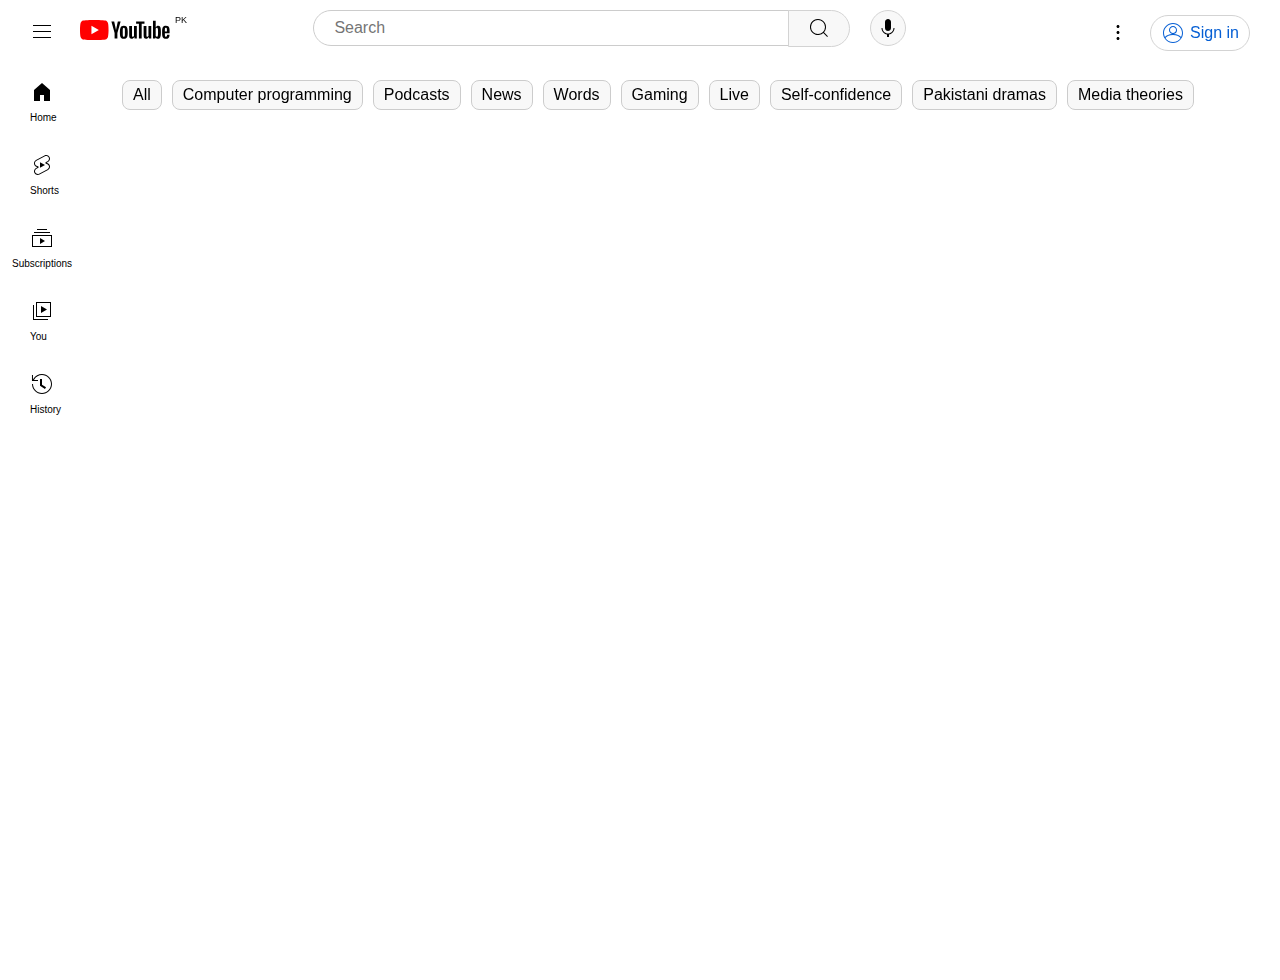
<file: index.html>
<!DOCTYPE html>
<html lang="en">
<head>
    <meta charset="UTF-8">
    <meta name="viewport" content="width=device-width, initial-scale=1.0">
    <title>YouTube</title>
    <link rel="stylesheet" href="./CSS/style.css">
    <link rel="shortcut icon" href="https://www.youtube.com/s/desktop/19824aef/img/favicon_48x48.png" type="image/x-icon">
</head>
<body>
    <header>
<div class="navbar">      
        <div class="navicon">
            <svg class="dash" xmlns="http://www.w3.org/2000/svg"><path d="M21 6H3V5h18v1zm0 5H3v1h18v-1zm0 6H3v1h18v-1z"></path></svg>
        </div>
        <div class="logo">
            <svg xmlns="http://www.w3.org/2000/svg" id="yt-logo-updated-svg_yt14" class="external-icon" viewBox="0 0 90 20" focusable="false" aria-hidden="true" style="pointer-events: none; display: inherit; width: 100%; height: 100%;">
                <svg id="yt-logo-updated_yt14" viewBox="0 0 90 20" preserveAspectRatio="xMidYMid meet" xmlns="http://www.w3.org/2000/svg">
                  <g>
                    <path d="M27.9727 3.12324C27.6435 1.89323 26.6768 0.926623 25.4468 0.597366C23.2197 2.24288e-07 14.285 0 14.285 0C14.285 0 5.35042 2.24288e-07 3.12323 0.597366C1.89323 0.926623 0.926623 1.89323 0.597366 3.12324C2.24288e-07 5.35042 0 10 0 10C0 10 2.24288e-07 14.6496 0.597366 16.8768C0.926623 18.1068 1.89323 19.0734 3.12323 19.4026C5.35042 20 14.285 20 14.285 20C14.285 20 23.2197 20 25.4468 19.4026C26.6768 19.0734 27.6435 18.1068 27.9727 16.8768C28.5701 14.6496 28.5701 10 28.5701 10C28.5701 10 28.5677 5.35042 27.9727 3.12324Z" fill="#FF0000"></path>
                    <path d="M11.4253 14.2854L18.8477 10.0004L11.4253 5.71533V14.2854Z" fill="white"></path>
                  </g>
                  <g>
                    <g id="youtube-paths_yt14">
                      <path d="M34.6024 13.0036L31.3945 1.41846H34.1932L35.3174 6.6701C35.6043 7.96361 35.8136 9.06662 35.95 9.97913H36.0323C36.1264 9.32532 36.3381 8.22937 36.665 6.68892L37.8291 1.41846H40.6278L37.3799 13.0036V18.561H34.6001V13.0036H34.6024Z"></path>
                      <path d="M41.4697 18.1937C40.9053 17.8127 40.5031 17.22 40.2632 16.4157C40.0257 15.6114 39.9058 14.5437 39.9058 13.2078V11.3898C39.9058 10.0422 40.0422 8.95805 40.315 8.14196C40.5878 7.32588 41.0135 6.72851 41.592 6.35457C42.1706 5.98063 42.9302 5.79248 43.871 5.79248C44.7976 5.79248 45.5384 5.98298 46.0981 6.36398C46.6555 6.74497 47.0647 7.34234 47.3234 8.15137C47.5821 8.96275 47.7115 10.0422 47.7115 11.3898V13.2078C47.7115 14.5437 47.5845 15.6161 47.3329 16.4251C47.0812 17.2365 46.672 17.8292 46.1075 18.2031C45.5431 18.5771 44.7764 18.7652 43.8098 18.7652C42.8126 18.7675 42.0342 18.5747 41.4697 18.1937ZM44.6353 16.2323C44.7905 15.8231 44.8705 15.1575 44.8705 14.2309V10.3292C44.8705 9.43077 44.7929 8.77225 44.6353 8.35833C44.4777 7.94206 44.2026 7.7351 43.8074 7.7351C43.4265 7.7351 43.156 7.94206 43.0008 8.35833C42.8432 8.77461 42.7656 9.43077 42.7656 10.3292V14.2309C42.7656 15.1575 42.8408 15.8254 42.9914 16.2323C43.1419 16.6415 43.4123 16.8461 43.8074 16.8461C44.2026 16.8461 44.4777 16.6415 44.6353 16.2323Z"></path>
                      <path d="M56.8154 18.5634H54.6094L54.3648 17.03H54.3037C53.7039 18.1871 52.8055 18.7656 51.6061 18.7656C50.7759 18.7656 50.1621 18.4928 49.767 17.9496C49.3719 17.4039 49.1743 16.5526 49.1743 15.3955V6.03751H51.9942V15.2308C51.9942 15.7906 52.0553 16.188 52.1776 16.4256C52.2999 16.6631 52.5045 16.783 52.7914 16.783C53.036 16.783 53.2712 16.7078 53.497 16.5573C53.7228 16.4067 53.8874 16.2162 53.9979 15.9858V6.03516H56.8154V18.5634Z"></path>
                      <path d="M64.4755 3.68758H61.6768V18.5629H58.9181V3.68758H56.1194V1.42041H64.4755V3.68758Z"></path>
                      <path d="M71.2768 18.5634H69.0708L68.8262 17.03H68.7651C68.1654 18.1871 67.267 18.7656 66.0675 18.7656C65.2373 18.7656 64.6235 18.4928 64.2284 17.9496C63.8333 17.4039 63.6357 16.5526 63.6357 15.3955V6.03751H66.4556V15.2308C66.4556 15.7906 66.5167 16.188 66.639 16.4256C66.7613 16.6631 66.9659 16.783 67.2529 16.783C67.4974 16.783 67.7326 16.7078 67.9584 16.5573C68.1842 16.4067 68.3488 16.2162 68.4593 15.9858V6.03516H71.2768V18.5634Z"></path>
                      <path d="M80.609 8.0387C80.4373 7.24849 80.1621 6.67699 79.7812 6.32186C79.4002 5.96674 78.8757 5.79035 78.2078 5.79035C77.6904 5.79035 77.2059 5.93616 76.7567 6.23014C76.3075 6.52412 75.9594 6.90747 75.7148 7.38489H75.6937V0.785645H72.9773V18.5608H75.3056L75.5925 17.3755H75.6537C75.8724 17.7988 76.1993 18.1304 76.6344 18.3774C77.0695 18.622 77.554 18.7443 78.0855 18.7443C79.038 18.7443 79.7412 18.3045 80.1904 17.4272C80.6396 16.5476 80.8653 15.1765 80.8653 13.3092V11.3266C80.8653 9.92722 80.7783 8.82892 80.609 8.0387ZM78.0243 13.1492C78.0243 14.0617 77.9867 14.7767 77.9114 15.2941C77.8362 15.8115 77.7115 16.1808 77.5328 16.3971C77.3564 16.6158 77.1165 16.724 76.8178 16.724C76.585 16.724 76.371 16.6699 76.1734 16.5594C75.9759 16.4512 75.816 16.2866 75.6937 16.0702V8.96062C75.7877 8.6196 75.9524 8.34209 76.1852 8.12337C76.4157 7.90465 76.6697 7.79646 76.9401 7.79646C77.2271 7.79646 77.4481 7.90935 77.6034 8.13278C77.7609 8.35855 77.8691 8.73485 77.9303 9.26636C77.9914 9.79787 78.022 10.5528 78.022 11.5335V13.1492H78.0243Z"></path>
                      <path d="M84.8657 13.8712C84.8657 14.6755 84.8892 15.2776 84.9363 15.6798C84.9833 16.0819 85.0821 16.3736 85.2326 16.5594C85.3831 16.7428 85.6136 16.8345 85.9264 16.8345C86.3474 16.8345 86.639 16.6699 86.7942 16.343C86.9518 16.0161 87.0365 15.4705 87.0506 14.7085L89.4824 14.8519C89.4965 14.9601 89.5035 15.1106 89.5035 15.3011C89.5035 16.4582 89.186 17.3237 88.5534 17.8952C87.9208 18.4667 87.0247 18.7536 85.8676 18.7536C84.4777 18.7536 83.504 18.3185 82.9466 17.446C82.3869 16.5735 82.1094 15.2259 82.1094 13.4008V11.2136C82.1094 9.33452 82.3987 7.96105 82.9772 7.09558C83.5558 6.2301 84.5459 5.79736 85.9499 5.79736C86.9165 5.79736 87.6597 5.97375 88.1771 6.32888C88.6945 6.684 89.059 7.23433 89.2707 7.98457C89.4824 8.7348 89.5882 9.76961 89.5882 11.0913V13.2362H84.8657V13.8712ZM85.2232 7.96811C85.0797 8.14449 84.9857 8.43377 84.9363 8.83593C84.8892 9.2381 84.8657 9.84722 84.8657 10.6657V11.5641H86.9283V10.6657C86.9283 9.86133 86.9001 9.25221 86.846 8.83593C86.7919 8.41966 86.6931 8.12803 86.5496 7.95635C86.4062 7.78702 86.1851 7.7 85.8864 7.7C85.5854 7.70235 85.3643 7.79172 85.2232 7.96811Z"></path>
                    </g>
                  </g>
                </svg>
              </svg><span class="pk">PK</span>
        </div>
        <div class="searchbar">
            <input type="search" placeholder="Search">
        </div>
        <div class="searchicon">
            <svg xmlns="http://www.w3.org/2000/svg" fill="currentColor" height="24" viewBox="0 0 24 24" width="24" focusable="false" aria-hidden="true" ><path clip-rule="evenodd" d="M16.296 16.996a8 8 0 11.707-.708l3.909 3.91-.707.707-3.909-3.909zM18 11a7 7 0 00-14 0 7 7 0 1014 0z" fill-rule="evenodd"></path></svg>
        </div>
        <div class="voice">
            <svg xmlns="http://www.w3.org/2000/svg" height="24" viewBox="0 0 24 24" width="24" focusable="false" aria-hidden="true" style="pointer-events: none; display: inherit; width: 100%; height: 100%;"><path d="M12 3c-1.66 0-3 1.37-3 3.07v5.86c0 1.7 1.34 3.07 3 3.07s3-1.37 3-3.07V6.07C15 4.37 13.66 3 12 3zm6.5 9h-1c0 3.03-2.47 5.5-5.5 5.5S6.5 15.03 6.5 12h-1c0 3.24 2.39 5.93 5.5 6.41V21h2v-2.59c3.11-.48 5.5-3.17 5.5-6.41z"></path></svg>
        </div>
        <div class="dots">
            <svg xmlns="http://www.w3.org/2000/svg" enable-background="new 0 0 24 24" height="24" viewBox="0 0 24 24" width="24" focusable="false" aria-hidden="true" style="pointer-events: none; display: inherit; width: 100%; height: 100%;"><path d="M12 16.5c.83 0 1.5.67 1.5 1.5s-.67 1.5-1.5 1.5-1.5-.67-1.5-1.5.67-1.5 1.5-1.5zM10.5 12c0 .83.67 1.5 1.5 1.5s1.5-.67 1.5-1.5-.67-1.5-1.5-1.5-1.5.67-1.5 1.5zm0-6c0 .83.67 1.5 1.5 1.5s1.5-.67 1.5-1.5-.67-1.5-1.5-1.5-1.5.67-1.5 1.5z"></path></svg>
        </div>
       <a href="https://accounts.google.com/ServiceLogin?service=youtube&amp;uilel=3&amp;passive=true&amp;continue=https%3A%2F%2Fwww.youtube.com%2Fsignin%3Faction_handle_signin%3Dtrue%26app%3Ddesktop%26hl%3Den%26next%3D%252F&amp;hl=en&amp;ec=65620"><div class="signin">
      <div class="pro"><svg xmlns="http://www.w3.org/2000/svg" height="24" viewBox="0 0 24 24" width="24" focusable="false" aria-hidden="true" style="pointer-events: none; display: inherit; width: 100%; height: 100%;"><path d="M12 2C6.48 2 2 6.48 2 12s4.48 10 10 10 10-4.48 10-10S17.52 2 12 2zm0 1c4.96 0 9 4.04 9 9 0 1.42-.34 2.76-.93 3.96-1.53-1.72-3.98-2.89-7.38-3.03A3.996 3.996 0 0016 9c0-2.21-1.79-4-4-4S8 6.79 8 9c0 1.97 1.43 3.6 3.31 3.93-3.4.14-5.85 1.31-7.38 3.03C3.34 14.76 3 13.42 3 12c0-4.96 4.04-9 9-9zM9 9c0-1.65 1.35-3 3-3s3 1.35 3 3-1.35 3-3 3-3-1.35-3-3zm3 12c-3.16 0-5.94-1.64-7.55-4.12C6.01 14.93 8.61 13.9 12 13.9c3.39 0 5.99 1.03 7.55 2.98C17.94 19.36 15.16 21 12 21z"></path></svg></div>
      <div class="sin">Sign in</div>
        </div></a> 
</div>
  <div class="sidebar">
    
    <div class="homeicon">
        <svg xmlns="http://www.w3.org/2000/svg" enable-background="new 0 0 24 24" height="24" viewBox="0 0 24 24" width="24" focusable="false" aria-hidden="true" style="pointer-events: none; display: inherit; width: 100%; height: 100%;"><g><path d="M4 21V10.08l8-6.96 8 6.96V21h-6v-6h-4v6H4z"></path></g></svg>
    </div>
    <span class="dis">Home</span>
    <div class="homeicon">
        <svg xmlns="http://www.w3.org/2000/svg" height="24" viewBox="0 0 24 24" width="24" focusable="false" aria-hidden="true" style="pointer-events: none; display: inherit; width: 100%; height: 100%;"><path d="M10 14.65v-5.3L15 12l-5 2.65zm7.77-4.33-1.2-.5L18 9.06c1.84-.96 2.53-3.23 1.56-5.06s-3.24-2.53-5.07-1.56L6 6.94c-1.29.68-2.07 2.04-2 3.49.07 1.42.93 2.67 2.22 3.25.03.01 1.2.5 1.2.5L6 14.93c-1.83.97-2.53 3.24-1.56 5.07.97 1.83 3.24 2.53 5.07 1.56l8.5-4.5c1.29-.68 2.06-2.04 1.99-3.49-.07-1.42-.94-2.68-2.23-3.25zm-.23 5.86-8.5 4.5c-1.34.71-3.01.2-3.72-1.14-.71-1.34-.2-3.01 1.14-3.72l2.04-1.08v-1.21l-.69-.28-1.11-.46c-.99-.41-1.65-1.35-1.7-2.41-.05-1.06.52-2.06 1.46-2.56l8.5-4.5c1.34-.71 3.01-.2 3.72 1.14.71 1.34.2 3.01-1.14 3.72L15.5 9.26v1.21l1.8.74c.99.41 1.65 1.35 1.7 2.41.05 1.06-.52 2.06-1.46 2.56z"></path></svg>
    </div>
    <span class="dis">Shorts</span>
    <div class="homeicon">
        <svg xmlns="http://www.w3.org/2000/svg" enable-background="new 0 0 24 24" height="24" viewBox="0 0 24 24" width="24" focusable="false" aria-hidden="true" style="pointer-events: none; display: inherit; width: 100%; height: 100%;"><path d="M10 18v-6l5 3-5 3zm7-15H7v1h10V3zm3 3H4v1h16V6zm2 3H2v12h20V9zM3 10h18v10H3V10z"></path></svg>
    </div>
    <span class="dis die">Subscriptions</span>
    <div class="homeicon">
        <svg xmlns="http://www.w3.org/2000/svg" enable-background="new 0 0 24 24" height="24" viewBox="0 0 24 24" width="24" focusable="false" aria-hidden="true" style="pointer-events: none; display: inherit; width: 100%; height: 100%;"><path d="m11 7 6 3.5-6 3.5V7zm7 13H4V6H3v15h15v-1zm3-2H6V3h15v15zM7 17h13V4H7v13z"></path></svg>
    </div>
    <span class="dis">You</span>
    <div class="homeicon">
        <svg xmlns="http://www.w3.org/2000/svg" height="24" style="pointer-events: none; display: inherit; width: 100%; height: 100%;" viewBox="0 0 24 24" width="24" focusable="false" aria-hidden="true"><g><path d="M14.97 16.95 10 13.87V7h2v5.76l4.03 2.49-1.06 1.7zM22 12c0 5.51-4.49 10-10 10S2 17.51 2 12h1c0 4.96 4.04 9 9 9s9-4.04 9-9-4.04-9-9-9C8.81 3 5.92 4.64 4.28 7.38c-.11.18-.22.37-.31.56L3.94 8H8v1H1.96V3h1v4.74c.04-.09.07-.17.11-.25.11-.22.23-.42.35-.63C5.22 3.86 8.51 2 12 2c5.51 0 10 4.49 10 10z"></path></g></svg>
    </div>
    <span class="dis">History</span>


  </div>
<div class="boxes">
    <div class="box one" onclick="Cncolor1()">All</div>
    <div class="box two" onclick="Cncolor2()">Computer programming</div>
    <div class="box three" onclick="Cncolor3()">Podcasts</div>
    <div class="box four" onclick="Cncolor4()">News</div>
    <div class="box five" onclick="">Words</div>
    <div class="box six" onclick="">Gaming</div>
    <div class="box seven" onclick="">Live</div>
    <div class="box eight" onclick="">Self-confidence</div>
    <div class="box nine" onclick="">Pakistani dramas</div>
    <div class="box ten" onclick="">Media theories</div>
</div>
    </header>
<div class="boxyy">
    <div class="boxxx">
        <iframe width="370" height="208" src="https://www.youtube.com/embed/pM88bp5xJww?si=obp-CldiBy0OMZ7M" title="YouTube video player" frameborder="0" allow="accelerometer; autoplay; clipboard-write; encrypted-media; gyroscope; picture-in-picture; web-share" referrerpolicy="strict-origin-when-cross-origin" allowfullscreen></iframe>
    </div>
    <div class="boxxx">
        <iframe width="370" height="208" src="https://www.youtube.com/embed/ekQLGA2xHgk?si=qcLi6R7VFmY_mLNc" title="YouTube video player" frameborder="0" allow="accelerometer; autoplay; clipboard-write; encrypted-media; gyroscope; picture-in-picture; web-share" referrerpolicy="strict-origin-when-cross-origin" allowfullscreen></iframe>
    </div>
    <div class="boxxx">
        <iframe width="370" height="208" src="https://www.youtube.com/embed/NHTVFBGoR3s?si=7XVvoAURt0gvVtg1" title="YouTube video player" frameborder="0" allow="accelerometer; autoplay; clipboard-write; encrypted-media; gyroscope; picture-in-picture; web-share" referrerpolicy="strict-origin-when-cross-origin" allowfullscreen></iframe>
    </div>
    <div class="boxxx">
        <iframe width="370" height="208" src="https://www.youtube.com/embed/IA5xHX2lKVo?si=xpDK7hHZkxNaFaja" title="YouTube video player" frameborder="0" allow="accelerometer; autoplay; clipboard-write; encrypted-media; gyroscope; picture-in-picture; web-share" referrerpolicy="strict-origin-when-cross-origin" allowfullscreen></iframe>
    </div>
    <div class="boxxx">
        <iframe width="370" height="208" src="https://www.youtube.com/embed/Tuw8hxrFBH8?si=QQ78-QHbvHabhmwl" title="YouTube video player" frameborder="0" allow="accelerometer; autoplay; clipboard-write; encrypted-media; gyroscope; picture-in-picture; web-share" referrerpolicy="strict-origin-when-cross-origin" allowfullscreen></iframe>
    </div>
    <div class="boxxx">
        <iframe width="370" height="208" src="https://www.youtube.com/embed/4eV-3OoNSZA?si=-cN2dYkr8A1e6t9n" title="YouTube video player" frameborder="0" allow="accelerometer; autoplay; clipboard-write; encrypted-media; gyroscope; picture-in-picture; web-share" referrerpolicy="strict-origin-when-cross-origin" allowfullscreen></iframe>
    </div>
    <div class="boxxx">
        <iframe width="370" height="208" src="https://www.youtube.com/embed/IFxmKHhZnPE?si=7ZsC-3jPtAQbZfaK" title="YouTube video player" frameborder="0" allow="accelerometer; autoplay; clipboard-write; encrypted-media; gyroscope; picture-in-picture; web-share" referrerpolicy="strict-origin-when-cross-origin" allowfullscreen></iframe>
    </div>
    <div class="boxxx">
        <iframe width="370" height="208" src="https://www.youtube.com/embed/aFqjoCbZ4ik?si=0Cj8Zk9gpkTkBLsI" title="YouTube video player" frameborder="0" allow="accelerometer; autoplay; clipboard-write; encrypted-media; gyroscope; picture-in-picture; web-share" referrerpolicy="strict-origin-when-cross-origin" allowfullscreen></iframe>
    </div>
    <div class="boxxx">
        <iframe width="370" height="208" src="https://www.youtube.com/embed/CAwokHvMFlY?si=W2qDdLK_MOL9mO5W" title="YouTube video player" frameborder="0" allow="accelerometer; autoplay; clipboard-write; encrypted-media; gyroscope; picture-in-picture; web-share" referrerpolicy="strict-origin-when-cross-origin" allowfullscreen></iframe>
    </div>
</div>




    <script src="./JS/app.js"></script>
</body>
</html>
</file>
<file: CSS/style.css>
body{
    padding: 0;
    margin: 0;
    font-family: Arial, Helvetica, sans-serif;
}
.navicon{
    width: 40px;
    height: 40px;
}
.box{
    padding: 5px 10px 5px 10px;
    background-color: #f8f8f8;
    border: 1px solid #ccc;
    border-radius: 8px;
    margin-right: 10px;
}
.pk{
    position: absolute;
    font-size: xx-small;
    top: 15px;
    left: 175px;
}
.sidebar{
    float: left;
    height: 900px;
    display: flex;
    flex-direction: column;
    padding-left: 30px;
    margin-top: 20px;
    padding-right: 50px;
}
.dis{
    margin-top: 3px;
    padding-top: 5px;
    padding-bottom: 30px;
    font-size: 10px;
}
.die{
    margin-left: -18px;
}
.box:hover{
    cursor: pointer;
    background-color: #d3d3d3;
}
.navbar{
    display: flex;
}
.homeicon{
    width: 24px;
}
.boxes{
    display: flex;
    margin-top: 20px;
}
header{
    width: 100%;
    background-color: #fff;
    padding-top: 10px;
    margin-bottom: 10px;
}
.navicon{
    margin: 0px 10px 10px 30px;
}
.logo{
    width: 90px;
    height: 40px;
}
input[type="search"]{
    width: 478px; 
    padding: 8px 10px 8px 20px;
    border-radius: 40px;
    border: 1px solid #ccc;
    margin-left: 30%;
    border-top-right-radius: 0px;
    border-bottom-right-radius: 0px;
    outline-color: #c5cae9;
    font-size: 16px;
    outline-width: 0.25px;
}
.dash{
    margin-top: 10px;
}
.searchicon{
    margin-left: 140px;
    margin-top: 0px;
    padding-top: 5px;
    text-align: center;
    border-left: none;
    border: 1px solid #d3d3d3;
    border-radius: 40px;
    background-color: #f8f8f8;
    height: 30px;
    width: 60px;
    border-top-left-radius: 0px;
    border-bottom-left-radius: 0px;
}
.voice{
    margin-left: 20px;
    border-radius: 12px;
    height: 24px;
    width: 24px;
    padding: 5px;
    border-radius: 20px;
    background-color: #f8f8f8;
    border: 1px solid #d3d3d3;
}
.dots{
    margin-left: 200px;
    margin-top: -5px;
}
.signin{
    display: flex;
    margin-top: 5px;
    margin-left: 20px;
    border: 1px solid #d3d3d3;
    padding: 5px 10px 5px 10px;
    border-radius: 40px;
}
a{
    text-decoration: none;
}
.pro,.sin{
    fill: #065fd4;  
    color: #065fd4;
}
.pro{
    margin-right: 5px;
}
.sin{
    margin-top: 3px;
    font-weight: 400;
}
.signin:hover{
    background-color: #065fd434;
}
.boxxx>iframe{
    border-radius: 16px;
}
.boxyy{
    margin-top: 50px;
    margin-left: 30px;
}
.boxxx{
    float: left;
    margin-right: 5px;
    margin-bottom: 50px;
}
div.logo{
    cursor: pointer;
}
div.navicon{
    cursor: pointer;
}
div.dots,div.voice,.box,.homeicon{
    cursor: pointer;
}
</file>
